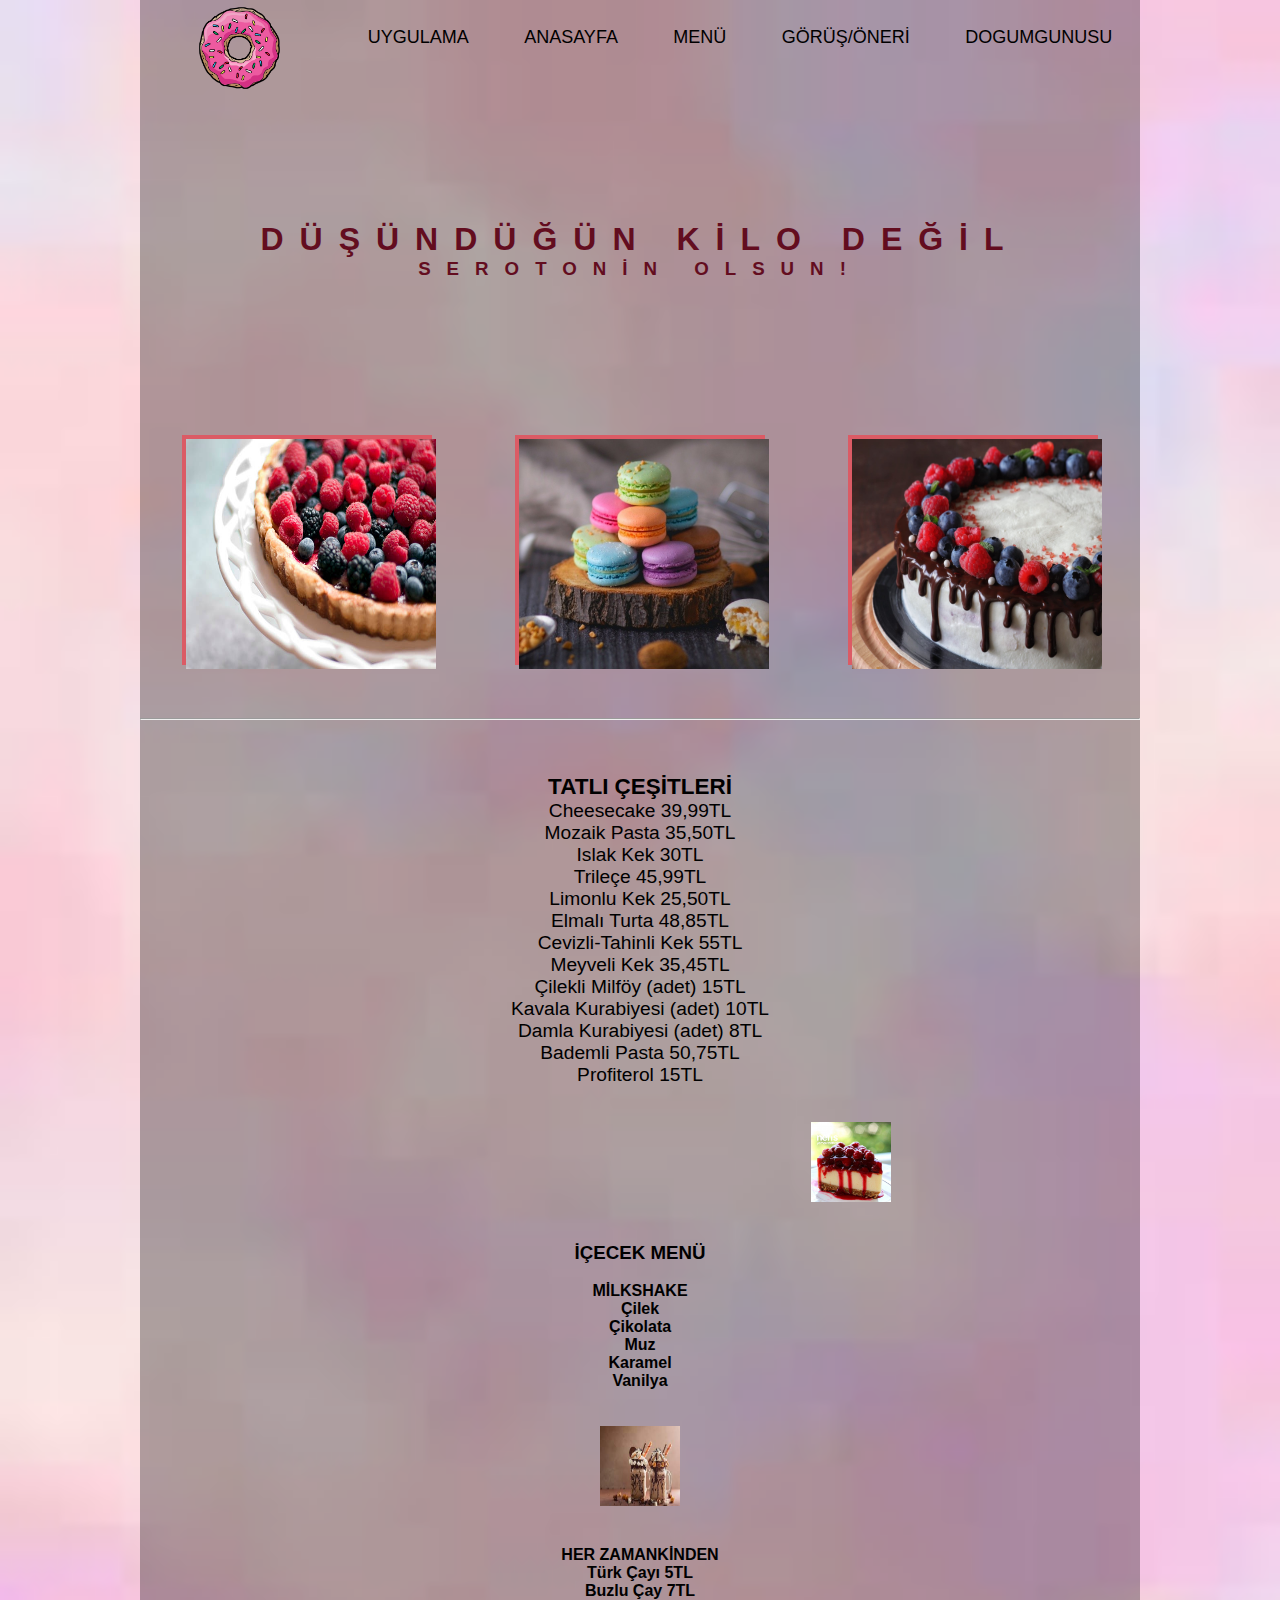
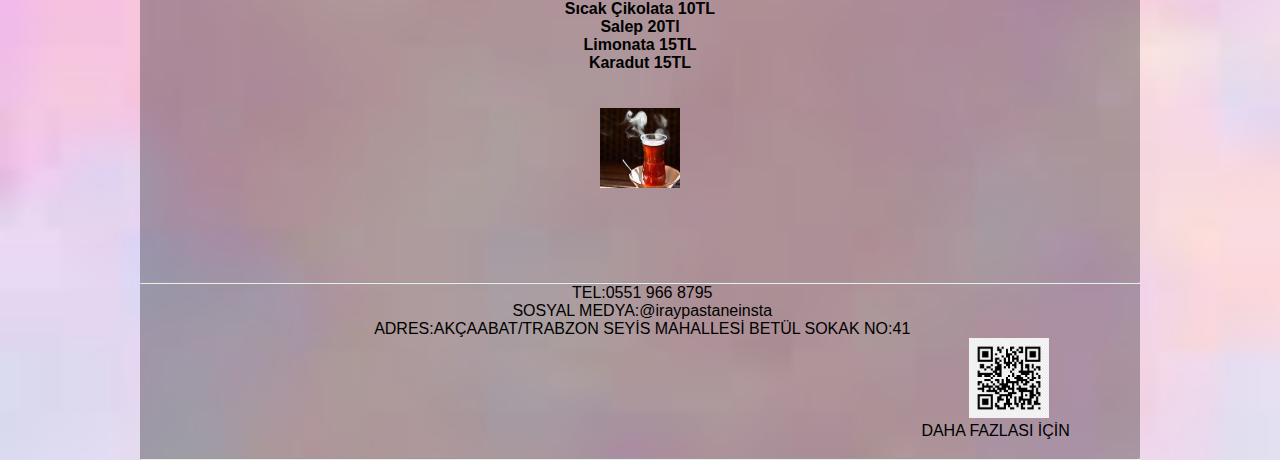
<file: index.html>
<!DOCTYPE html>
<html lang="en">
<html lang="en">

<head>
    <meta charset="UTF-8">
    <meta http-equiv="X-UA-Compatible" content="IE=edge">
    <meta name="viewport" content="width=device-width, initial-scale=1.0">
    <title>İRAY PASTANE</title>
    <link rel="stylesheet" href="style.css">
</head>

<body>
    <div id="kutu">

        <div id="logo">
            <a href="index.html"><img src="pictures/logooooooooooo.png" width="100px"></a>
        </div>

        <div id="menu">
            <li> <a href="brt.html">UYGULAMA </a></li>
            <li> <a href="#">ANASAYFA </a></li>
            <li> <a href="#alt">MENÜ</a> </li>
            <li> <a href="gorus.html">GÖRÜŞ/ÖNERİ </a> </li>
            <li><a href="sayac.html">DOGUMGUNUSU</a></li>
           
        </div>
        <div id="birinci">
            <h1> <b>DÜŞÜNDÜĞÜN KİLO DEĞİL</b></h1>
            <h3> <b>SEROTONİN OLSUN!</b></h3>
        </div>
        <div id="ikinci">
            <div class="kare "> <img src="pictures/pastanem2.jpg" alt="" width="250px" height="230px"> </div>
            <div class="kare"> <img src="pictures/batch_makaron-makaron-323.jpg" alt="" width="250px" height="230px">
            </div>
            <div class="kare"> <img src="pictures/pastanem3.jpg" alt="" width="250px" height="230px"> </div>
        </div>
        <div id="ucuncu">

            <body>

            </body>

</html>

</div>
&nbsp; &nbsp; &nbsp; &nbsp; &nbsp; &nbsp; &nbsp; &nbsp; &nbsp; &nbsp; &nbsp; &nbsp; &nbsp; &nbsp;
<hr>
&nbsp; &nbsp; &nbsp; &nbsp; &nbsp; &nbsp; &nbsp; &nbsp;&nbsp; &nbsp; &nbsp; &nbsp; &nbsp; &nbsp; &nbsp; &nbsp;

<br>
<br>
<br>
<div id="besinci" >
    <a name="alt"></a>
    <h3> <b>TATLI ÇEŞİTLERİ</b>   </h3>
    <li>Cheesecake 39,99TL</li>
    <li>Mozaik Pasta 35,50TL</li>
    <li>Islak Kek 30TL</li>
    <li>Trileçe 45,99TL</li>
    <li>Limonlu Kek 25,50TL</li>
<li>Elmalı Turta 48,85TL</li>
<li>Cevizli-Tahinli Kek 55TL</li>
<li>Meyveli Kek 35,45TL</li>  
<li>Çilekli Milföy (adet) 15TL</li>
<li>Kavala Kurabiyesi (adet) 10TL</li>
<li>Damla Kurabiyesi (adet) 8TL</li>
<li>Bademli Pasta 50,75TL</li>
<li>Profiterol 15TL</li> 
</div>

<br>

<br> &nbsp; &nbsp; &nbsp; &nbsp; &nbsp; &nbsp; &nbsp; &nbsp;&nbsp; &nbsp; &nbsp; &nbsp; &nbsp; &nbsp; &nbsp; &nbsp; &nbsp;&nbsp;&nbsp; &nbsp; &nbsp; &nbsp; &nbsp; &nbsp; &nbsp; &nbsp; &nbsp; &nbsp; &nbsp; &nbsp; &nbsp;&nbsp;&nbsp; &nbsp; &nbsp; &nbsp; &nbsp; &nbsp; &nbsp; &nbsp;&nbsp;&nbsp; &nbsp;&nbsp;&nbsp; &nbsp; &nbsp; &nbsp; &nbsp; &nbsp; &nbsp; &nbsp;&nbsp;<img src="pictures/visneli-cheesecake-hazir-yemeye-son-5.jpg" width="80" height="80">
<br>
<br>
<br>
<div id="altinci">
    <h3> <b>İÇECEK MENÜ</b> </h3>
    <br>
    <h4> <b> MİLKSHAKE</b></h4>
    <li> <b>Çilek</b> </li>
    <li><b>Çikolata</b> </li>
    <li><b>Muz</b> </li>
    <li> <b>Karamel</b> </li>
    <li> <b>Vanilya</b> </li>
    <br>

    <br>  <img src="pictures/milkshakeeeeee.jfif" width="80" height="80">
    <br>

    <br>
    <br>
    <h4> <b>HER ZAMANKİNDEN</b></h4>
    <li>  <b>Türk Çayı 5TL</b></li>
    <li> <b>Buzlu Çay 7TL</b> </li>
    <li> <b>Sıcak Çikolata 10TL</b> </li>
    <li> <b>Salep 20Tl</b> </li>
    <li> <b>Limonata 15TL</b> </li>
    <li><b>Karadut 15TL</b> </li>
<br>
<br> <img src="pictures/çay.jfif" alt="" width="80" height="80">
<br>
<br>
<br><br>
</div>


<div id="dorduncu">
    <br><br>
    <hr>
  &nbsp;TEL:0551 966 8795<br>
  &nbsp;SOSYAL MEDYA:@iraypastaneinsta <br>
  &nbsp;ADRES:AKÇAABAT/TRABZON SEYİS MAHALLESİ BETÜL SOKAK NO:41 <br> 
  &nbsp; &nbsp; &nbsp; &nbsp; &nbsp; &nbsp; &nbsp; &nbsp; &nbsp; &nbsp;  &nbsp; &nbsp; &nbsp; &nbsp; &nbsp; &nbsp; &nbsp; &nbsp; &nbsp; &nbsp;   &nbsp; &nbsp; &nbsp; &nbsp; &nbsp; &nbsp; &nbsp; &nbsp; &nbsp; &nbsp;  &nbsp; &nbsp; &nbsp; &nbsp; &nbsp; &nbsp; &nbsp;  &nbsp; &nbsp; &nbsp; &nbsp; &nbsp; &nbsp; &nbsp; &nbsp; &nbsp; &nbsp; &nbsp; &nbsp; &nbsp; &nbsp; &nbsp; &nbsp; &nbsp; &nbsp; &nbsp; &nbsp;  &nbsp; &nbsp; &nbsp; &nbsp; &nbsp; &nbsp; &nbsp; &nbsp; &nbsp; &nbsp;  &nbsp; &nbsp; &nbsp; &nbsp; &nbsp; &nbsp; &nbsp; &nbsp; &nbsp; &nbsp; &nbsp; &nbsp; &nbsp; &nbsp; &nbsp; &nbsp; &nbsp; &nbsp; &nbsp;  &nbsp; &nbsp; &nbsp; &nbsp; &nbsp; &nbsp; &nbsp; <a href="#"><img src="pictures/karekod.png" alt="" width="80" height="80"></a> 
  &nbsp; &nbsp; &nbsp; &nbsp; &nbsp; &nbsp; &nbsp; &nbsp; &nbsp; &nbsp;  &nbsp; &nbsp; &nbsp; &nbsp; &nbsp; &nbsp; &nbsp; &nbsp; &nbsp; &nbsp;  &nbsp; &nbsp; &nbsp; &nbsp; &nbsp; &nbsp; &nbsp; &nbsp; &nbsp; &nbsp;  &nbsp; &nbsp; &nbsp; &nbsp; &nbsp; &nbsp; &nbsp; &nbsp; &nbsp; &nbsp;  &nbsp; &nbsp; &nbsp; &nbsp; &nbsp; &nbsp; &nbsp; &nbsp; &nbsp; &nbsp;  &nbsp; &nbsp; &nbsp; &nbsp; &nbsp; &nbsp; &nbsp; &nbsp; &nbsp; &nbsp;  &nbsp; &nbsp; &nbsp; &nbsp; &nbsp; &nbsp; &nbsp; &nbsp; &nbsp; &nbsp;  &nbsp; &nbsp; &nbsp; &nbsp; &nbsp;  &nbsp; &nbsp; &nbsp; &nbsp; &nbsp; &nbsp; &nbsp; &nbsp; &nbsp; &nbsp; &nbsp; &nbsp; &nbsp; &nbsp; &nbsp;  DAHA FAZLASI İÇİN

    <br><br>
<hr>


</div>
</div>

</body>

</html>
</file>
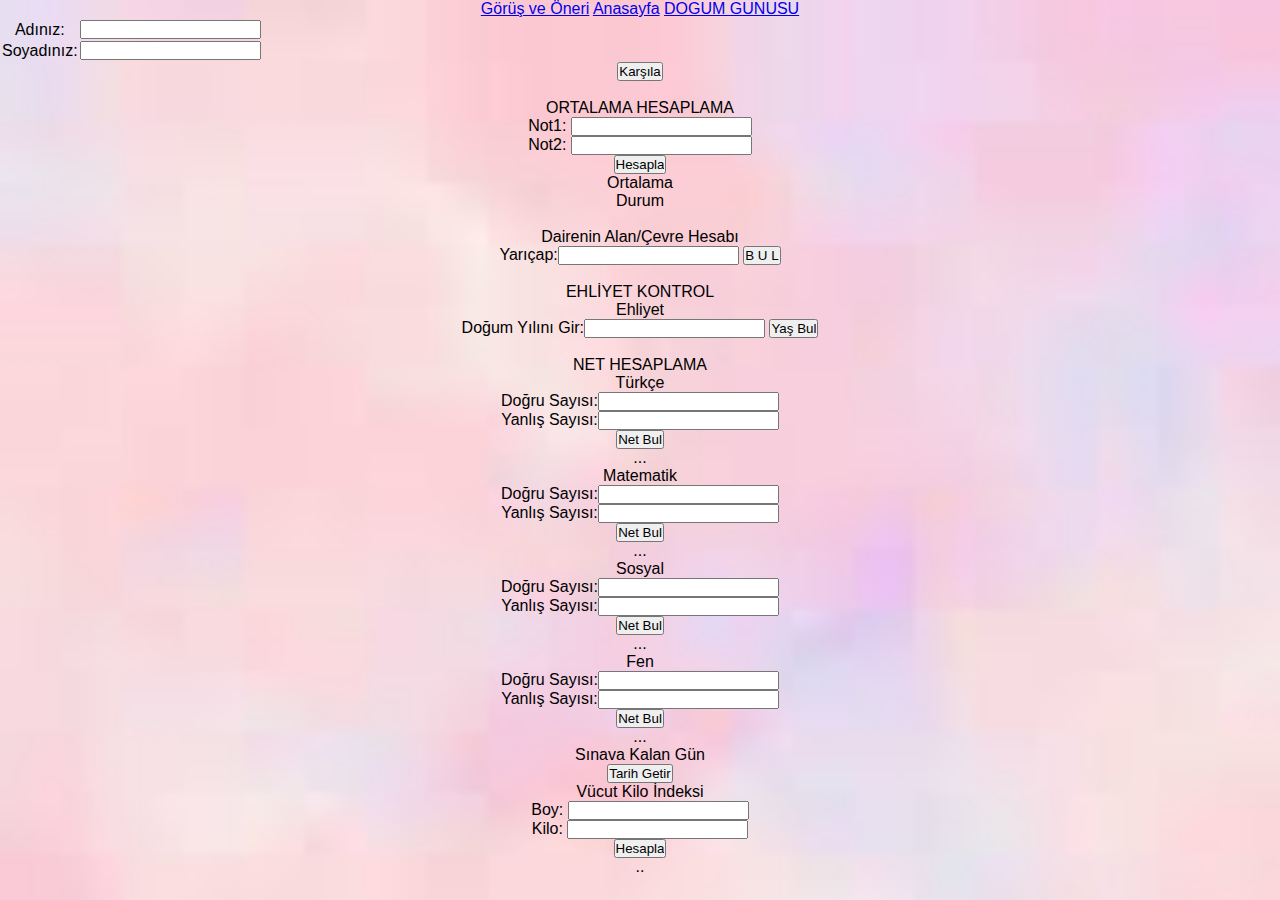
<file: brt.html>
<!DOCTYPE html>

<html lang="en">




<head>

    <meta charset="UTF-8">

    <meta name="viewport" content="width=device-width, initial-scale=1.0">

    <title>Document</title>

    <link rel="stylesheet" href="style.css">

    <script defer src="script.js"></script>

</head>




<body>

    <div id="container">

        <a href="gorus.html">Görüş ve Öneri</a>

        <a href="index.html">Anasayfa</a>

        <a href="sayac.html">DOGUM GUNUSU</a>

        <div class="kutu1">

            <table>

                <tr>

                    <td>Adınız:</td>

                    <td><input type="text" name="" id="ad"></td>

                </tr>

                <tr>

                    <td>Soyadınız:</td>

                    <td><input type="text" name="" id="soyad"></td>

                </tr>

            </table> 

            <input onclick="karsilama()" type="button" id="btn" value="Karşıla">

            <p id="metin"></p>

        </div>        

        <br>   

        <p>ORTALAMA HESAPLAMA</p>

        <div class="kutu2">

            Not1:

            <input type="text" name="" id="not1"> <br>

            Not2:

            <input type="text" name="" id="not2"> <br>

            <input onclick="hesap()" type="button" value="Hesapla">

            <p id="ortalama">Ortalama</p>

            <p id="durum">Durum</p>

        </div> 

        <br>

        <p>Dairenin Alan/Çevre Hesabı</p>

        <div class="kutu3">            

            Yarıçap:<input type="text" name="" id="d1">    

            <input type="button" onclick="daire()" value="B U L">

            <p id="cevre"></p>

            <p id="alan"></p>

        </div>

        <br>

        <p>EHLİYET KONTROL</p>

        <div class="kutu4">

            <p>Ehliyet</p>

            Doğum Yılını Gir:<input type="text" name="" id="dYili" >

            <input type="button" onclick="yasBul()" value="Yaş Bul">

            <p id="yas"></p>

            <p id="ehliyet"></p>

        </div>

        <br>

        <p align="center">NET HESAPLAMA</p>

        <div class="kutu5">            

            <div class="net">

                <p>Türkçe</p>

                Doğru Sayısı:<input type="text" class="inputText" id="turkceDogru"> <br>

                Yanlış Sayısı:<input type="text" class="inputText" id="turkceYanlis"> <br>

                <input type="button" onclick="tnetHesapla()" value="Net Bul">

                <p id="turkceNet">...</p>

            </div>

            <div class="net">

                <p>Matematik</p>

                Doğru Sayısı:<input type="text" class="inputText" id="mDogru"> <br>

                Yanlış Sayısı:<input type="text" class="inputText" id="mYanlis"> <br>

                <input type="button" onclick="mnetHesapla()" value="Net Bul">

                <p id="matNet">...</p>

            </div>

            <div class="net">

                <p>Sosyal</p>

                Doğru Sayısı:<input type="text" class="inputText" id="sDogru"> <br>

                Yanlış Sayısı:<input type="text" class="inputText" id="sYanlis"> <br>

                <input type="button" onclick="snetHesapla()" value="Net Bul">

                <p id="sosNet">...</p>

            </div>

            <div class="net">

                <p>Fen</p>

                Doğru Sayısı:<input type="text" class="inputText" id="fDogru"> <br>

                Yanlış Sayısı:<input type="text" class="inputText" id="fYanlis"> <br>

                <input type="button" onclick="fnetHesapla()" value="Net Bul">

                <p id="fenNet">...</p>

            </div>




        </div>

        <p>Sınava Kalan Gün</p>

        <div class="kutu6">




            <input type="button" onclick="tarihGetir()" value="Tarih Getir">

            <p id="tarih"></p>

        </div>

        <p>Vücut Kilo İndeksi</p>

        <div class="kutu7">

            Boy: <input type="text" name="" id="Boy"> <br>

            Kilo: <input type="text" name="" id="Kilo"><br>

            <input type="button" onclick="vki()" value="Hesapla" ><br>

            <p id="Hesap"></p>

            <p id="vkidurum">..</p>




        </div>

    </div>







</body>




</html>
</file>
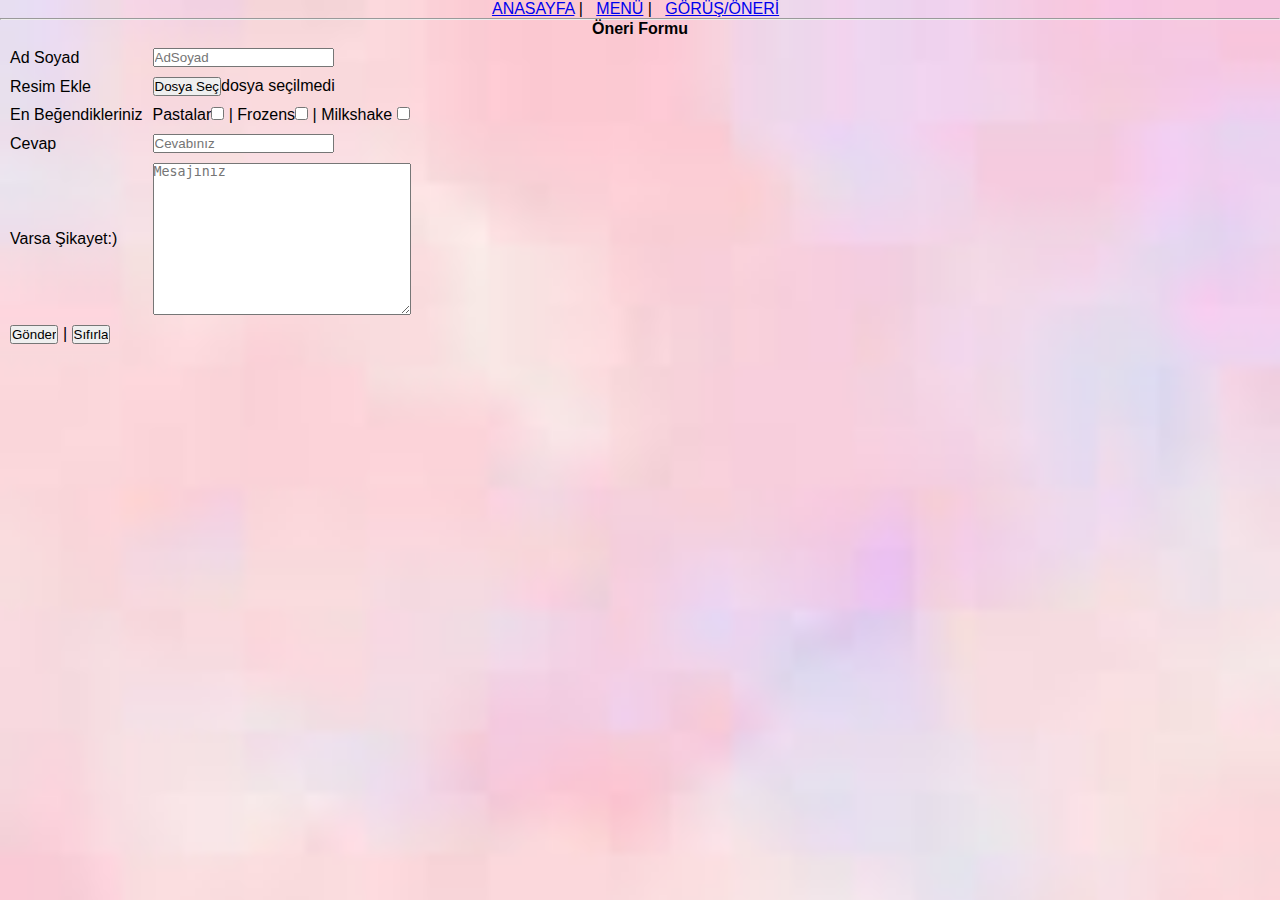
<file: gorus.html>
<title>İRAY PASTANE</title>
<link rel="stylesheet" href="style.css">
</head>
<body>
    <p align="center"> <a href="index.html">ANASAYFA</a> | &nbsp; <a href="#">MENÜ</a>   | &nbsp;  <a href="gorus.html">GÖRÜŞ/ÖNERİ</a> &nbsp; </p> 
    <hr>
<p><b>Öneri Formu</b></p>

<table cellspacing="10">
<form action="">
<tr>
    <td> <label for="">Ad Soyad</label>  </td>
    <td> <input type="text" placeholder="AdSoyad "></td>
</tr>




<tr>
    <td><label for="">Resim Ekle</label></td>
    <td><input type="button" value="Dosya Seç">dosya seçilmedi</td>
</tr>
<tr>
    <td><label for="">En Beğendikleriniz</label></td>
    <td> Pastalar<input type="checkbox" name="" id=""> | Frozens<input type="checkbox" name="" id=""> | Milkshake <input type="checkbox" name="" id=""> </td>
</tr>


<tr>
    <td><label for="">Cevap</label></td>
    <td><input type="text"  placeholder="Cevabınız" ></td>
</tr>
<tr>
    <td><label for="">Varsa Şikayet:)</label></td>
    <td>  <textarea name="" id="" cols="30" rows="10" placeholder="Mesajınız"></textarea>      </td>
</tr>
<tr>
    <td><input type="button" value="Gönder">  | <input type="reset" value="Sıfırla">  </td>
</tr>

</table>
</form>

</body>
</html>
</file>
<file: style.css>
* {
    margin: 0;
    padding: 0;
    box-sizing: border-box;
}

#kutu {
    width: 1000px;
    margin: 0 auto;
    background: rgba(0, 0, 0, 0.3);

    font-family: 'Trebuchet MS', 'Lucida Sans Unicode', 'Lucida Grande', 'Lucida Sans', Arial, sans-serif;

}

#logo {
    width: 20%;
    float: left;
    height: 100px;
    display: flex;
    justify-content: space-around;
    align-items: center;


}

#menu {
    width: 80%;
    height: 75px;
    display: flex;
    justify-content: space-around;
    align-items: center;
    font-weight: 500;
    font-size: 18px;
}

#menu li {
    list-style-type: none;
}

#menu a {
    text-decoration: none;
    color: black;
}

#menu a:hover {
    color: deeppink;
}

#birinci {
    width: 100%;
    height: 300px;
    display: flex;
    flex-direction: column;
    justify-content: center;
    align-items: center;
    letter-spacing: 1em;
    color: rgb(99, 13, 31);

}

#ikinci {
    width: 100%;
    height: 300px;
    display: flex;
    justify-content: space-around;
    align-items: center;
}

.kare {
    border: 4px solid rgb(219, 91, 101);
    background-color: rgb(59, 128, 105);
    width: 250px;
    height: 230px;
}

#dorduncu {
    justify-content: space-around;

}

body {
    background-image: url(pictures/fonpembe.jfif);
    background-size: cover;
}

#besinci {

    text-align: center;
    font-size: larger;
}

#altinci {

    text-align: center;
}

#besinci li {
    list-style-type: none;
}

#altinci li {
    list-style-type: none;
}

#gorus html body {
    background-image: url(pictures/fonpembe.jfif);
    background-size: cover;
}

body {
    font-family: Arial, sans-serif;
    background-color: #f4f4f4;
    text-align: center;
}

.countdown-container {
    margin-top: 100px;
}

#countdown {
    font-size: 36px;
    font-weight: bold;
}
</file>
